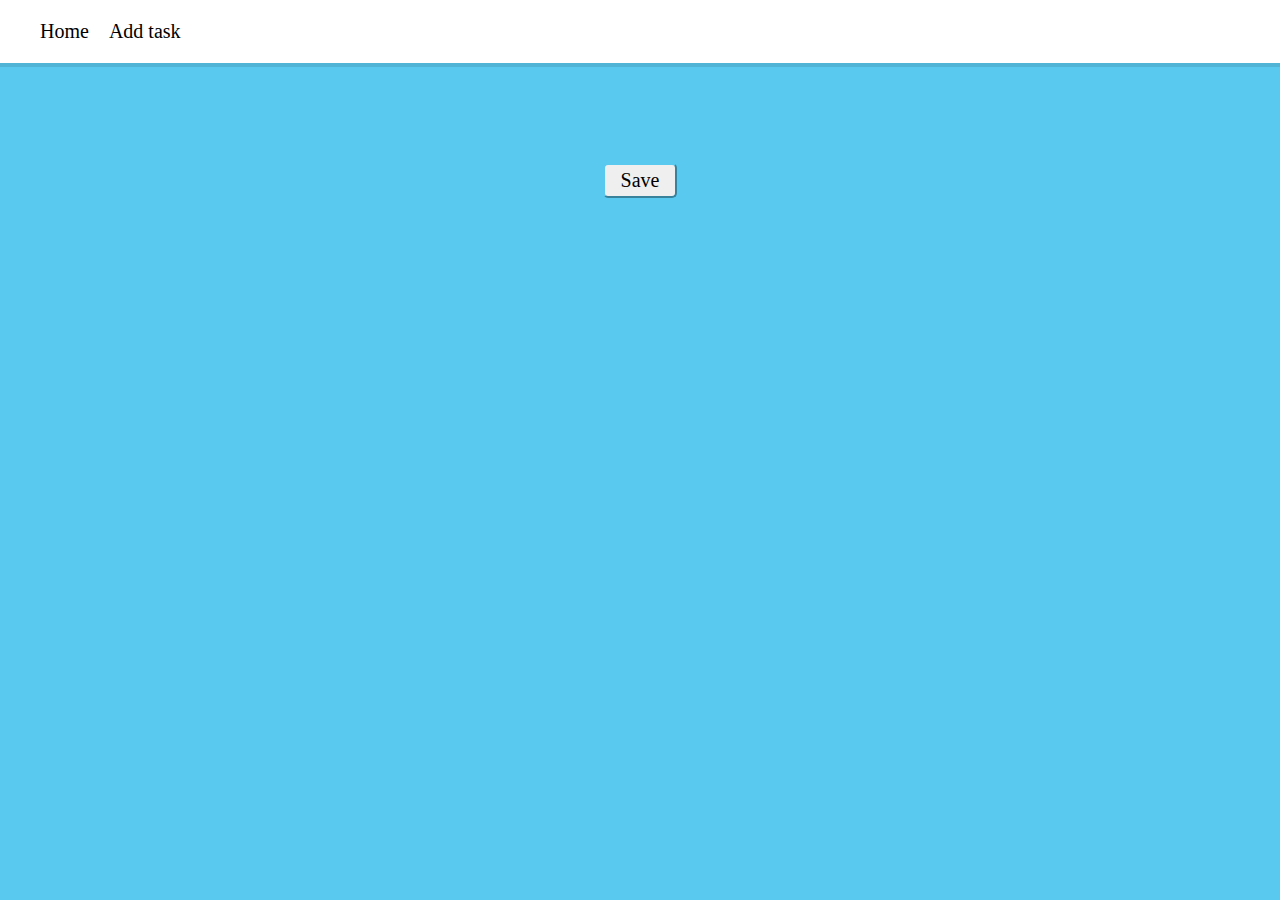
<file: index.html>
<!DOCTYPE html>
<html lang="en">
<head>
    <meta charset="UTF-8">
    <title>Todolist</title>
    <link rel="icon" href="https://fav.farm/🔥"/>
    <link rel="stylesheet" href="css/style.css">
    <link rel="stylesheet" href="css/header.css">
    <script type="module" src="js/client/app.js" async></script>
</head>
<body>

<header>
    <nav>
        <ul>
            <li><a href="#">Home</a></li>
            <li><a href="add-task.html">Add task</a></li>
        </ul>
    </nav>
</header>

<main>

    <table class="inbox">
        <thead></thead>
        <tbody></tbody>
    </table>

    <button class="button">Save</button>

</main>

</body>
</html>
</file>
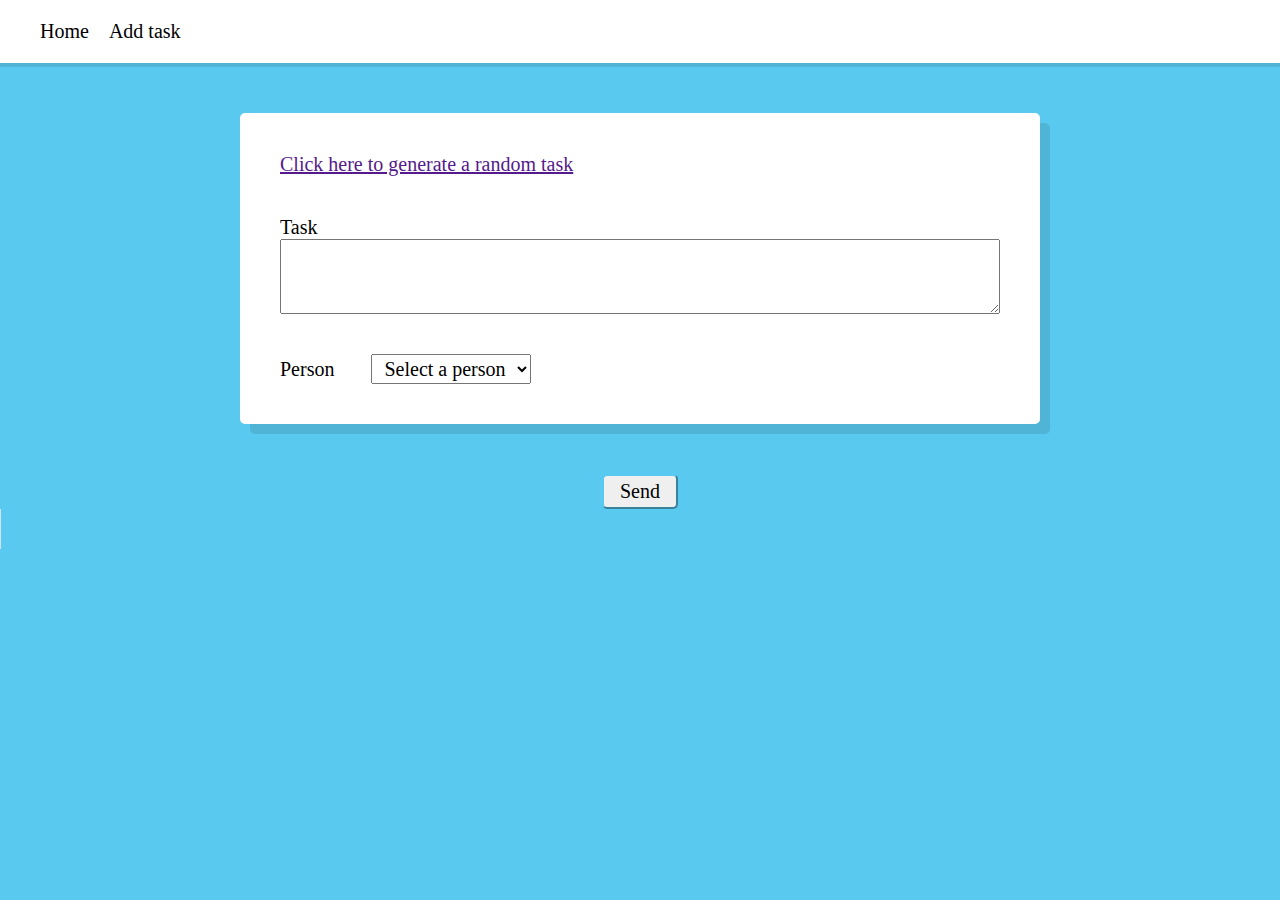
<file: add-task.html>
<!DOCTYPE html>
<html lang="en">
<head>
    <meta charset="UTF-8">
    <title>Todolist</title>
    <link rel="icon" href="https://fav.farm/🔥"/>
    <link rel="stylesheet" href="css/style.css">
    <link rel="stylesheet" href="css/header.css">
    <link rel="stylesheet" href="css/form.css">
    <script type="module" src="js/client/form.js" defer></script>
</head>
<body>

<header>
    <nav>
        <ul>
            <li><a href="index.html">Home</a></li>
            <li><a href="#">Add task</a></li>
        </ul>
    </nav>
</header>

<main>
    
    <form action="get">
        
        <div class="inbox">
            <a href="">Click here to generate a random task</a>
            <div class="form-element">
                <label for="task">Task</label>
                <textarea class="block" name="task" id="task" rows="3"></textarea>
            </div>
            <div class="form-element">
                <label for="user">Person</label>
                <select name="" id="">
                    <option value="-1">Select a person</option>
                </select>
            </div>
        </div>
        <input type="submit" value="Send" class="button">
    </form>

    <p></p>

</main>

</body>
</html>
</file>
<file: css/style.css>
html, body {
    font-family: sans-serif;
    background: #59c9ef;
    margin: 0;
    font-family: 'helvetica neue';
    font-size: 20px;
    font-weight: 200;
    padding-bottom: 20px;
}

.inbox {
    max-width: 800px;
    margin: 50px auto;
    background: white;
    border-radius: 5px;
    box-shadow: 10px 10px 0 rgba(0, 0, 0, 0.1);
}

.item {
    display: flex;
    align-items: center;
    border-bottom: 1px solid #F1F1F1;
}

.item:last-child {
    border-bottom: 0;
}

input:checked + p {
    background: #F9F9F9;
    text-decoration: line-through;
}

input[type="checkbox"] {
    margin: 20px;
}

p {
    margin: 0;
    padding: 20px;
    transition: 0.2s;
    flex: 1;
    border-left: 1px solid #D1E2FF;
}

.trash {
    cursor: pointer;
}

.strikethrough > td:nth-child(2) {
    text-decoration: line-through;
}

.button {
    display: block;
    margin: auto;
    padding: 4px 16px;
    font-family: 'helvetica neue';
    font-size: 20px;
    font-weight: 200;
    cursor: pointer;
    border-radius: 5px;
    border-color: #59c9ef;
}

td:nth-child(3) p {
    width: max-content;
}

td:nth-child(3) p span:first-child {
    padding-right: 4px;
}

main > button:first-child {
    margin-top: 40px;
}
</file>
<file: css/header.css>
header {
    background: white;
    box-shadow: 0px 4px 0 rgb(0 0 0 / 10%);
}

nav {
    display: flex;
    flex-direction: row;
}

nav > ul {
    display: flex;
    width: 100%;
    flex-direction: row;
    list-style: none;
}

nav > ul > li {
    margin-right: 10px;
    text-decoration: none;
}

nav > ul > li > a {
    margin-right: 10px;
    text-decoration: none;
    color: black;
}
</file>
<file: css/form.css>
form {
    width: 800px;
    margin: auto;
}

.form-element * {
    display: inline;
}

form div.inbox {
    padding: 40px;
}

textarea {
    box-sizing: border-box;
}

input[type="submit"] {
    display: block;
    margin: auto;
}

.block {
    display: block;
    width: 100%;
}

.form-element {
    margin-top: 40px;
}

button {
    display: block;
    margin: 48px auto;
}

form + p {
    text-align: center;
}

label {
    margin-right: 32px;
}

select, 
textarea {
    font-family: 'helvetica neue';
    font-size: 20px;
    font-weight: 200;
    padding: 2px 8px;
}
</file>
